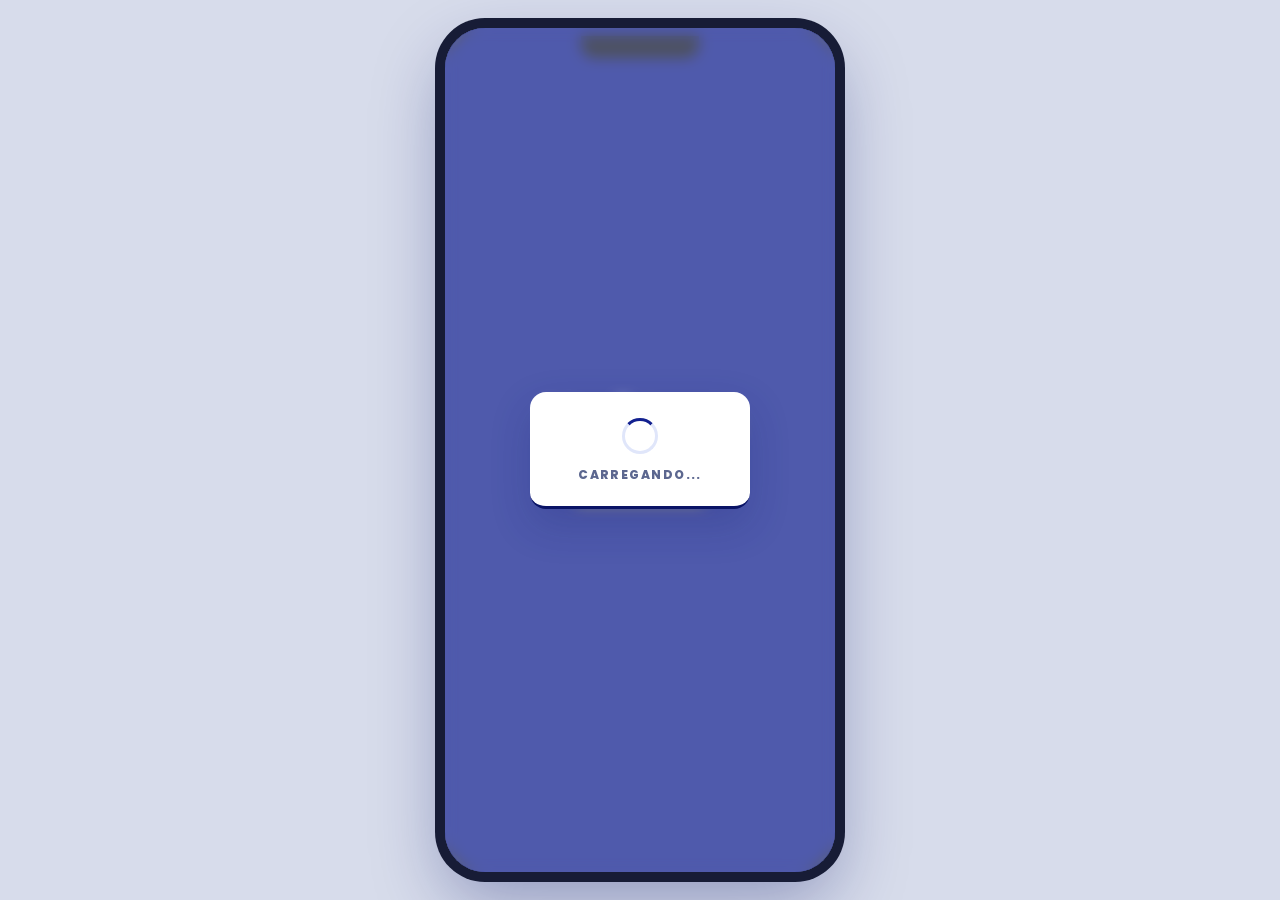
<file: prototipo.html>
<!DOCTYPE html>
<html lang="pt-BR">
<head>
  <meta charset="UTF-8">
  <meta name="viewport" content="width=device-width, initial-scale=1, viewport-fit=cover">
  <title>UniApp — Portal do aluno</title>
  <link rel="icon" href="data:image/svg+xml,%3Csvg xmlns='http://www.w3.org/2000/svg' viewBox='0 0 64 64'%3E%3Crect width='64' height='64' rx='14' fill='%2312208F'/%3E%3Ctext x='32' y='44' text-anchor='middle' font-size='30' font-family='Arial' font-weight='700' fill='%23FFD400'%3EU%3C/text%3E%3C/svg%3E">
  <link rel="preconnect" href="https://fonts.googleapis.com">
  <link rel="preconnect" href="https://fonts.gstatic.com" crossorigin>
  <link href="https://fonts.googleapis.com/css2?family=Poppins:wght@500;600;700;800&display=swap" rel="stylesheet">
  <style>
    /* Identidade UniApp — protótipo fictício, sem marca de instituição real */
    :root {
      --navy: #12208F;
      --navy-dark: #0A1466;
      --bg: #EEF0F8;
      --white: #ffffff;
      --green: #1DB954;
      --amber: #F5A623;
      --red: #E5484D;
      --yellow: #FFD400;
      --ink: #161A36;
      --muted: #5C678F;
      --line: #E1E6F4;
      --soft: #E6EBFF;
      --shadow: 0 8px 22px rgba(18, 32, 143, 0.08);
      --radius: 16px;
      --phone-w: 390px;
      --phone-h: 844px;
    }

    * { box-sizing: border-box; }
    [hidden] { display: none !important; }
    html, body { margin: 0; padding: 0; }
    body {
      min-height: 100vh;
      display: flex;
      align-items: safe center;
      justify-content: center;
      padding: 20px;
      background: #D7DCEB;
      font-family: Poppins, "Segoe UI", sans-serif;
      color: var(--ink);
      font-weight: 500;
      -webkit-tap-highlight-color: transparent;
    }
    button, input, select, textarea { font-family: inherit; }
    button { cursor: pointer; }
    button:focus-visible, a:focus-visible, select:focus-visible, textarea:focus-visible {
      outline: 3px solid var(--yellow);
      outline-offset: 2px;
    }

    .phone {
      width: var(--phone-w);
      height: var(--phone-h);
      position: relative;
      background: var(--bg);
      border-radius: 40px;
      overflow: hidden;
      box-shadow: 0 0 0 10px #171c36, 0 28px 70px rgba(10, 20, 102, 0.35);
    }
    .notch {
      position: absolute;
      top: 8px;
      left: 50%;
      transform: translateX(-50%);
      width: 118px;
      height: 22px;
      background: #101426;
      border-radius: 0 0 14px 14px;
      z-index: 55;
      pointer-events: none;
    }

    /* Telas: uma section por vez, com slide/fade */
    .screen {
      position: absolute;
      inset: 0;
      display: flex;
      flex-direction: column;
      background: var(--bg);
      opacity: 0;
      visibility: hidden;
      pointer-events: none;
      z-index: 1;
    }
    .screen.active {
      opacity: 1;
      visibility: visible;
      pointer-events: auto;
      z-index: 2;
    }
    .screen.from-right { animation: slideInRight 0.35s ease; }
    .screen.from-left { animation: slideInLeft 0.35s ease; }
    @keyframes slideInRight {
      from { opacity: 0; transform: translateX(36px); }
      to { opacity: 1; transform: none; }
    }
    @keyframes slideInLeft {
      from { opacity: 0; transform: translateX(-36px); }
      to { opacity: 1; transform: none; }
    }

    .screen-body {
      flex: 1;
      min-height: 0;
      overflow-x: hidden;
      overflow-y: auto;
      padding: 14px 14px 28px;
    }
    .screen-body::-webkit-scrollbar { width: 0; }

    /* Splash e biometria */
    #screen-splash {
      background: var(--navy);
      align-items: center;
      justify-content: center;
    }
    .brand { text-align: center; }
    .brand-mark {
      margin: 0;
      font-size: 54px;
      font-weight: 800;
      letter-spacing: -1.6px;
      color: #fff;
      line-height: 1;
    }
    .brand-mark span { color: var(--yellow); }
    .brand-sub {
      margin: 10px 0 0;
      font-size: 12px;
      font-weight: 700;
      letter-spacing: 0.18em;
      text-transform: uppercase;
      color: rgba(255, 255, 255, 0.75);
    }
    .splash-bar {
      width: 128px;
      height: 3px;
      margin: 22px auto 0;
      border-radius: 99px;
      background: rgba(255, 255, 255, 0.22);
      overflow: hidden;
    }
    .splash-bar span {
      display: block;
      height: 100%;
      width: 0;
      background: var(--yellow);
      animation: splashLoad 1.5s linear forwards;
    }
    @keyframes splashLoad { to { width: 100%; } }

    #screen-biometria {
      background: var(--navy-dark);
      align-items: center;
      justify-content: center;
      padding: 24px;
    }
    .bio-card {
      width: 100%;
      max-width: 320px;
      background: #12183f;
      border: 1px solid rgba(255, 255, 255, 0.12);
      border-radius: 24px;
      padding: 28px 18px 26px;
      text-align: center;
      color: #fff;
      box-shadow: 0 18px 40px rgba(0, 0, 0, 0.28);
    }
    .bio-kicker {
      margin: 0 0 16px;
      font-size: 11px;
      font-weight: 700;
      letter-spacing: 0.14em;
      text-transform: uppercase;
      color: rgba(255, 255, 255, 0.62);
    }
    .bio-ring {
      width: 116px;
      height: 116px;
      margin: 0 auto 16px;
      border-radius: 50%;
      display: grid;
      place-items: center;
      color: #fff;
      background: rgba(255, 255, 255, 0.06);
      border: 2px solid rgba(255, 255, 255, 0.22);
      position: relative;
    }
    .bio-ring::after {
      content: "";
      position: absolute;
      inset: -8px;
      border-radius: 50%;
      border: 2px solid rgba(255, 255, 255, 0.28);
      animation: pulse 1.3s ease-out infinite;
    }
    .bio-card.ok .bio-ring {
      color: var(--green);
      background: rgba(29, 185, 84, 0.14);
      border-color: var(--green);
    }
    .bio-card.ok .bio-ring::after { animation: none; border-color: var(--green); }
    .bio-card h2 { margin: 0; font-size: 22px; font-weight: 800; }
    .bio-card.ok h2 { color: var(--green); }
    .bio-card .bio-help {
      margin: 8px 0 0;
      font-size: 13px;
      font-weight: 600;
      color: rgba(255, 255, 255, 0.7);
    }
    @keyframes pulse {
      from { transform: scale(0.92); opacity: 0.8; }
      to { transform: scale(1.08); opacity: 0; }
    }

    /* Cabeçalhos */
    .hero, .topbar {
      position: relative;
      overflow: hidden;
      flex: 0 0 auto;
      color: #fff;
      background: linear-gradient(165deg, #1a2cbf 0%, var(--navy) 42%, var(--navy-dark) 100%);
      border-radius: 0 0 28px 28px;
    }
    .hero::before, .topbar::before, .hero::after {
      content: "";
      position: absolute;
      border-radius: 50%;
      pointer-events: none;
    }
    .hero::before, .topbar::before {
      width: 170px;
      height: 170px;
      right: -46px;
      top: -58px;
      background: rgba(255, 255, 255, 0.08);
    }
    .hero::after {
      width: 120px;
      height: 120px;
      left: -36px;
      bottom: -48px;
      background: rgba(255, 212, 0, 0.16);
    }
    .hero { padding: 42px 14px 18px; }
    .hero-top, .hero-chips, .topbar > * { position: relative; z-index: 1; }
    .hero-top { display: flex; align-items: center; gap: 10px; }
    .hero-id { flex: 1; min-width: 0; }
    .hello { margin: 0; font-size: 22px; font-weight: 800; letter-spacing: -0.03em; }
    .course { margin: 2px 0 0; font-size: 12px; font-weight: 600; line-height: 1.35; color: rgba(255, 255, 255, 0.9); }
    .hero-chips { display: flex; flex-wrap: wrap; gap: 8px; margin-top: 14px; }
    .topbar {
      display: flex;
      align-items: center;
      gap: 8px;
      padding: 40px 12px 16px;
    }
    .topbar h1 {
      margin: 0;
      flex: 1;
      min-width: 0;
      font-size: 18px;
      font-weight: 800;
      letter-spacing: -0.02em;
      line-height: 1.25;
    }

    .icon-btn {
      width: 44px;
      height: 44px;
      flex: 0 0 auto;
      border: 0;
      border-radius: 14px;
      background: rgba(255, 255, 255, 0.14);
      color: #fff;
      display: grid;
      place-items: center;
    }
    .icon-btn:active, .atalho:active, .btn:active { transform: scale(0.98); }

    .avatar { display: block; border-radius: 50%; flex: 0 0 auto; }

    /* Peças de interface */
    .chip {
      display: inline-flex;
      align-items: center;
      min-height: 26px;
      padding: 0 10px;
      border-radius: 999px;
      font-size: 11px;
      font-weight: 800;
      letter-spacing: 0.04em;
      line-height: 1;
      white-space: nowrap;
    }
    .chip-light { background: rgba(255, 255, 255, 0.16); color: #fff; }
    .chip-green { background: var(--green); color: #fff; text-transform: uppercase; }
    .chip-amber { background: #FFF1D6; color: #7A4E00; text-transform: uppercase; }
    .chip-yellow { background: var(--yellow); color: var(--navy-dark); text-transform: uppercase; }
    .chip-aberto { background: #FFF1D6; color: #7A4E00; text-transform: uppercase; }
    .chip-andamento { background: var(--soft); color: var(--navy); text-transform: uppercase; }
    .chip-resolvido { background: #E3F8EA; color: #0E7A32; text-transform: uppercase; }

    .card {
      background: var(--white);
      border-radius: var(--radius);
      box-shadow: var(--shadow);
      border-bottom: 3px solid var(--navy-dark);
      padding: 14px;
    }
    .sec-title {
      margin: 16px 2px 8px;
      font-size: 12px;
      font-weight: 800;
      letter-spacing: 0.08em;
      text-transform: uppercase;
      color: var(--muted);
    }
    .hint { margin: 0 2px 12px; color: var(--muted); font-size: 12px; font-weight: 600; }
    .field small, .disc-grid small, .pay-label, .lbl-cap {
      display: block;
      font-size: 10px;
      font-weight: 700;
      letter-spacing: 0.06em;
      text-transform: uppercase;
      color: var(--muted);
      margin-bottom: 2px;
    }
    .value { display: block; font-size: 14px; font-weight: 700; line-height: 1.35; overflow-wrap: anywhere; }
    .fields { display: grid; grid-template-columns: 1fr 1fr; gap: 12px 10px; }
    .span-2 { grid-column: 1 / -1; }

    .grid {
      display: grid;
      grid-template-columns: repeat(3, minmax(0, 1fr));
      gap: 8px;
    }
    .atalho {
      position: relative;
      min-height: 108px;
      padding: 10px 4px 12px;
      border: 0;
      border-bottom: 3px solid var(--navy-dark);
      border-radius: var(--radius);
      background: var(--white);
      box-shadow: var(--shadow);
      color: var(--ink);
      display: flex;
      flex-direction: column;
      align-items: center;
      gap: 8px;
    }
    .ico {
      width: 40px;
      height: 40px;
      border-radius: 12px;
      background: var(--soft);
      color: var(--navy);
      display: grid;
      place-items: center;
    }
    .atalho .lbl {
      margin: 0;
      color: var(--ink);
      font-size: 11px;
      font-weight: 700;
      line-height: 1.25;
      letter-spacing: 0.02em;
      text-align: center;
      text-transform: uppercase;
      overflow-wrap: anywhere;
    }
    .selo {
      position: absolute;
      top: 6px;
      right: 6px;
      background: var(--yellow);
      color: var(--navy-dark);
      font-size: 9px;
      font-weight: 800;
      letter-spacing: 0.05em;
      text-transform: uppercase;
      border-radius: 999px;
      padding: 3px 6px;
    }

    .btn {
      min-height: 48px;
      border: 0;
      border-radius: 12px;
      padding: 0 12px;
      font-size: 14px;
      font-weight: 800;
    }
    .btn-navy { background: var(--navy); color: #fff; }
    .btn-gray { background: #E6E9F2; color: #343B5C; }
    .btn-red { background: var(--red); color: #fff; }
    .btn-row { display: flex; gap: 8px; }
    .btn-row .btn { flex: 1; }
    .btn-block { width: 100%; }

    /* Carteirinha */
    .id-card {
      position: relative;
      overflow: hidden;
      color: #fff;
      border-radius: 18px;
      padding: 16px;
      background: linear-gradient(155deg, #2436c9 0%, var(--navy) 45%, var(--navy-dark) 100%);
      border-bottom: 4px solid var(--yellow);
      box-shadow: var(--shadow);
    }
    .id-card::after {
      content: "";
      position: absolute;
      width: 140px;
      height: 140px;
      border-radius: 50%;
      right: -40px;
      bottom: -50px;
      background: rgba(255, 255, 255, 0.08);
    }
    .id-top, .id-person, .id-meta, .id-progress { position: relative; z-index: 1; }
    .id-top, .id-person, .id-chips { display: flex; align-items: center; gap: 8px; }
    .id-top { justify-content: space-between; margin-bottom: 12px; }
    .id-brand { font-size: 18px; font-weight: 800; letter-spacing: -0.04em; }
    .id-brand span { color: var(--yellow); }
    .id-kicker { font-size: 10px; font-weight: 800; letter-spacing: 0.08em; }
    .id-person { align-items: flex-start; }
    .id-person h2 { margin: 0; font-size: 18px; font-weight: 800; line-height: 1.2; }
    .id-person p { margin: 3px 0 0; font-size: 12px; font-weight: 600; line-height: 1.35; color: rgba(255, 255, 255, 0.88); }
    .id-meta {
      display: grid;
      grid-template-columns: 1fr 1fr;
      gap: 8px 10px;
      margin-top: 12px;
    }
    .id-meta small { color: rgba(255, 255, 255, 0.65); }
    .id-meta b { display: block; font-size: 13px; font-weight: 700; }
    .id-progress { margin-top: 12px; }
    .id-progress .row { display: flex; justify-content: space-between; font-size: 11px; font-weight: 700; margin-bottom: 6px; }
    .bar { height: 8px; border-radius: 99px; background: rgba(255, 255, 255, 0.22); overflow: hidden; }
    .bar > span { display: block; height: 100%; background: var(--green); border-radius: 99px; }
    .bar.track { background: #E6EAF6; }
    .stack { display: grid; gap: 12px; margin-top: 12px; }
    .qr-wrap { display: grid; justify-items: center; }
    .qr-box {
      position: relative;
      background: #fff;
      border-radius: 16px;
      border-bottom: 3px solid var(--navy-dark);
      box-shadow: var(--shadow);
      padding: 16px;
    }
    #qrCanvas { width: 210px; height: 210px; max-width: 100%; }
    .corner { position: absolute; width: 18px; height: 18px; border: 3px solid var(--navy); }
    .c1 { top: 8px; left: 8px; border-right: 0; border-bottom: 0; }
    .c2 { top: 8px; right: 8px; border-left: 0; border-bottom: 0; }
    .c3 { bottom: 8px; left: 8px; border-right: 0; border-top: 0; }
    .c4 { bottom: 8px; right: 8px; border-left: 0; border-top: 0; }
    .gerado { margin: 8px 0 0; text-align: center; color: var(--muted); font-size: 12px; font-weight: 700; }
    .offline-row {
      width: 100%;
      min-height: 64px;
      display: flex;
      align-items: center;
      gap: 12px;
      text-align: left;
      background: #fff;
      border: 0;
      border-bottom: 3px solid var(--navy-dark);
      border-radius: 16px;
      box-shadow: var(--shadow);
      padding: 12px;
      color: var(--ink);
    }
    .offline-row strong { display: block; font-size: 13px; font-weight: 700; line-height: 1.3; }
    .offline-row small { display: block; margin-top: 2px; font-size: 12px; font-weight: 600; color: var(--muted); }
    .switch {
      width: 52px;
      height: 32px;
      flex: 0 0 auto;
      border-radius: 99px;
      background: #C9D0E6;
      position: relative;
    }
    .switch i {
      position: absolute;
      top: 3px;
      left: 3px;
      width: 26px;
      height: 26px;
      border-radius: 50%;
      background: #fff;
      transition: transform 0.2s ease;
    }
    .offline-row[aria-pressed="true"] .switch { background: var(--green); }
    .offline-row[aria-pressed="true"] .switch i { transform: translateX(20px); }

    .profile { display: flex; gap: 12px; align-items: center; }
    .profile h2 { margin: 0; font-size: 18px; font-weight: 800; }
    .profile p { margin: 2px 0 8px; font-size: 12px; font-weight: 600; color: var(--muted); line-height: 1.35; }

    /* Pagamentos */
    .pay-head { display: flex; justify-content: space-between; align-items: flex-start; gap: 8px; }
    .pay-head h2 { margin: 0; font-size: 18px; font-weight: 800; }
    .money-muted { margin: 0; font-size: 18px; font-weight: 800; color: #7E87A6; }
    .money-amber {
      display: inline-block;
      margin: 0;
      padding: 4px 10px;
      border-radius: 10px;
      background: var(--amber);
      color: var(--navy-dark);
      font-size: 22px;
      font-weight: 800;
    }
    .pay-grid { display: grid; grid-template-columns: 1fr 1fr; gap: 10px; margin: 12px 0; }
    .pay-actions { display: grid; grid-template-columns: repeat(3, minmax(0, 1fr)); gap: 8px; }

    /* Documento e abas */
    .file-preview { display: flex; gap: 12px; align-items: center; }
    .pdf-badge, .app-ico {
      width: 44px;
      height: 44px;
      flex: 0 0 auto;
      border-radius: 12px;
      display: grid;
      place-items: center;
      font-size: 11px;
      font-weight: 800;
    }
    .pdf-badge { background: #FDECEC; color: var(--red); }
    .file-preview strong, .ticket strong { display: block; font-size: 14px; font-weight: 800; }
    .file-preview span, .ticket-meta { color: var(--muted); font-size: 12px; font-weight: 600; }
    .tabs { display: grid; grid-template-columns: repeat(4, minmax(0, 1fr)); gap: 6px; margin-bottom: 12px; }
    .tabs button {
      min-height: 48px;
      border-radius: 12px;
      border: 1.5px solid #D5DCF2;
      background: #fff;
      color: var(--navy);
      display: flex;
      flex-direction: column;
      align-items: center;
      justify-content: center;
      line-height: 1.1;
    }
    .tabs button b { font-size: 13px; font-weight: 800; }
    .tabs button span { font-size: 9px; font-weight: 700; letter-spacing: 0.03em; text-transform: uppercase; }
    .tabs button.on { background: var(--navy); color: #fff; border-color: var(--navy); }

    .disc, .acc, .ticket {
      background: #fff;
      border-radius: 16px;
      border-bottom: 3px solid var(--navy-dark);
      box-shadow: var(--shadow);
      overflow: hidden;
      margin-bottom: 10px;
    }
    .disc-top {
      background: linear-gradient(90deg, var(--navy), var(--navy-dark));
      color: #fff;
      padding: 10px 12px;
    }
    .disc-top strong { display: block; color: var(--yellow); font-size: 12px; letter-spacing: 0.04em; }
    .disc-top span { display: block; margin-top: 2px; font-size: 13px; font-weight: 700; line-height: 1.3; }
    .disc-grid, .bimestres { display: grid; grid-template-columns: 1fr 1fr; gap: 10px; padding: 12px; }
    .st-ok { color: #0E7A32; font-size: 12px; letter-spacing: 0.03em; }
    .st-warn { color: #8A5A00; font-size: 12px; letter-spacing: 0.03em; }
    .nota-destaque { color: var(--navy); font-size: 22px; font-weight: 800; }

    .acc-btn {
      width: 100%;
      min-height: 64px;
      display: flex;
      align-items: center;
      gap: 8px;
      padding: 10px 12px;
      border: 0;
      background: #fff;
      color: var(--ink);
      text-align: left;
    }
    .acc-btn .txt { flex: 1; min-width: 0; }
    .acc-btn .txt b { display: block; font-size: 13px; font-weight: 800; line-height: 1.3; }
    .acc-btn .txt small { color: var(--muted); font-size: 11px; font-weight: 700; letter-spacing: 0.04em; }
    .acc-media { font-size: 16px; font-weight: 800; color: var(--navy); }
    .chev { transition: transform 0.2s ease; flex: 0 0 auto; }
    .acc.open .chev { transform: rotate(180deg); }
    .acc-panel { display: none; border-top: 1px solid var(--line); }
    .acc.open .acc-panel { display: block; }
    .dot-alert { width: 10px; height: 10px; border-radius: 50%; background: var(--amber); flex: 0 0 auto; }
    .alert {
      margin: 0 12px 12px;
      background: #FFF6E4;
      color: #7A4E00;
      border-radius: 10px;
      padding: 8px 10px;
      font-size: 12px;
      font-weight: 700;
    }
    .freq { padding: 0 12px 12px; }
    .freq .row { display: flex; justify-content: space-between; font-size: 12px; font-weight: 700; margin-bottom: 6px; }

    /* Chamados */
    .lbl { display: flex; flex-direction: column; gap: 6px; margin-bottom: 10px; font-size: 11px; font-weight: 800; letter-spacing: 0.06em; text-transform: uppercase; color: var(--muted); }
    select, textarea {
      width: 100%;
      border: 1.5px solid #D5DCF2;
      border-radius: 12px;
      background: #fff;
      color: var(--ink);
      font-size: 14px;
      font-weight: 600;
      letter-spacing: 0;
      text-transform: none;
      padding: 12px;
    }
    select { min-height: 48px; appearance: none; background-image: linear-gradient(45deg, transparent 50%, var(--navy) 50%), linear-gradient(135deg, var(--navy) 50%, transparent 50%); background-position: calc(100% - 18px) 22px, calc(100% - 12px) 22px; background-size: 6px 6px, 6px 6px; background-repeat: no-repeat; }
    textarea { min-height: 96px; resize: vertical; }
    .urgs { display: grid; grid-template-columns: repeat(3, minmax(0, 1fr)); gap: 8px; }
    .urgs label { position: relative; }
    .urgs input { position: absolute; opacity: 0; width: 1px; height: 1px; }
    .urgs span {
      display: grid;
      place-items: center;
      min-height: 44px;
      border-radius: 12px;
      border: 1.5px solid #D5DCF2;
      background: #fff;
      color: var(--navy);
      font-size: 13px;
      font-weight: 800;
      letter-spacing: 0;
      text-transform: none;
    }
    .urgs input:checked + span { background: var(--navy); color: #fff; border-color: var(--navy); }
    .urgs input:focus-visible + span { outline: 3px solid var(--yellow); }
    .form-erro { margin: 0 0 8px; color: var(--red); font-size: 12px; font-weight: 700; }
    .ticket { width: 100%; display: block; border-left: 0; border-right: 0; border-top: 0; padding: 12px; text-align: left; color: var(--ink); }
    .ticket-top { display: flex; justify-content: space-between; align-items: center; gap: 8px; }
    .ticket-tipo { margin: 6px 0 2px; font-size: 13px; font-weight: 700; line-height: 1.35; }
    .empty { color: var(--muted); font-size: 13px; font-weight: 600; }

    .tl { list-style: none; margin: 12px 0 0; padding: 0; }
    .tl li { position: relative; padding: 0 0 16px 26px; }
    .tl li::before {
      content: "";
      position: absolute;
      left: 5px;
      top: 14px;
      bottom: 0;
      width: 2px;
      background: #E0E5F5;
    }
    .tl li:last-child::before { display: none; }
    .tl .dot {
      position: absolute;
      left: 0;
      top: 3px;
      width: 12px;
      height: 12px;
      border-radius: 50%;
      background: #D5DCF0;
    }
    .tl li.done .dot, .tl li.current .dot { background: var(--green); }
    .tl li.current .dot { box-shadow: 0 0 0 4px rgba(29, 185, 84, 0.2); }
    .tl li.todo .dot { background: #D5DCF0; }
    .tl b { display: block; font-size: 13px; }
    .tl small { color: var(--muted); font-size: 12px; font-weight: 600; }
    .tl li.todo b, .tl li.todo small { color: #8E97B4; }

    /* Overlay de carregamento, modais e folhas */
    .loader, .overlay {
      position: absolute;
      inset: 0;
      z-index: 70;
    }
    .loader {
      display: grid;
      place-items: center;
      background: rgba(238, 240, 248, 0.28);
      backdrop-filter: blur(7px);
      -webkit-backdrop-filter: blur(7px);
      visibility: hidden;
      opacity: 0;
      pointer-events: none;
      transition: opacity 0.15s ease, visibility 0.15s;
    }
    .loader.show { visibility: visible; opacity: 1; pointer-events: auto; }
    .loader-card {
      width: 220px;
      background: #fff;
      border-radius: 16px;
      border-bottom: 3px solid var(--navy-dark);
      box-shadow: 0 16px 40px rgba(10, 20, 102, 0.18);
      padding: 26px 16px 22px;
      text-align: center;
    }
    .spinner {
      width: 36px;
      height: 36px;
      margin: 0 auto;
      border-radius: 50%;
      border: 3px solid #E0E6FA;
      border-top-color: var(--navy);
      animation: spin 0.7s linear infinite;
    }
    .loader-card p {
      margin: 12px 0 0;
      font-size: 12px;
      font-weight: 800;
      letter-spacing: 0.12em;
      color: var(--muted);
    }
    @keyframes spin { to { transform: rotate(360deg); } }

    .overlay { background: rgba(10, 20, 102, 0.46); display: flex; }
    .overlay[hidden] { display: none !important; }
    .overlay.center { align-items: center; justify-content: center; padding: 22px; }
    .overlay.sheet { align-items: flex-end; }
    .modal-card, .sheet-card {
      background: #fff;
      width: 100%;
      border-bottom: 3px solid var(--navy-dark);
      box-shadow: var(--shadow);
    }
    .modal-card {
      max-width: 340px;
      max-height: calc(100% - 24px);
      overflow: auto;
      border-radius: 16px;
      padding: 20px 16px 16px;
    }
    .sheet-card {
      border-radius: 22px 22px 0 0;
      border-bottom: 0;
      padding: 8px 14px 20px;
      max-height: 78%;
      overflow: auto;
      animation: sheetIn 0.28s ease;
    }
    @keyframes sheetIn {
      from { transform: translateY(24px); opacity: 0.4; }
      to { transform: none; opacity: 1; }
    }
    .grab { width: 42px; height: 4px; border-radius: 99px; background: #D5DCF0; margin: 4px auto 12px; }
    .warn-ico {
      width: 56px;
      height: 56px;
      margin: 0 auto 10px;
      border-radius: 16px;
      display: grid;
      place-items: center;
      background: #FDECEC;
      color: var(--red);
    }
    .modal-card h2, .sheet-card h2 { margin: 0 0 8px; font-size: 18px; font-weight: 800; text-align: center; }
    .modal-card p, .sheet-card .lead { margin: 0 0 14px; text-align: center; font-size: 13px; font-weight: 600; color: #3C4468; line-height: 1.45; }
    .fake-code {
      display: block;
      margin: 8px 0 14px;
      padding: 10px;
      border-radius: 10px;
      background: #F4F6FC;
      color: var(--navy-dark);
      font-size: 12px;
      font-weight: 700;
      overflow-wrap: anywhere;
      font-family: Poppins, sans-serif;
    }
    .share-btn {
      width: 100%;
      min-height: 48px;
      margin-top: 8px;
      border: 0;
      border-radius: 12px;
      background: #F4F6FC;
      color: var(--ink);
      display: flex;
      align-items: center;
      gap: 10px;
      padding: 0 12px;
      font-size: 14px;
      font-weight: 700;
      text-align: left;
    }
    .app-ico { background: var(--soft); color: var(--navy); }
    .linkish { background: transparent !important; color: var(--muted) !important; justify-content: center; }

    .toast {
      position: absolute;
      left: 50%;
      bottom: 22px;
      z-index: 90;
      max-width: calc(100% - 28px);
      transform: translateX(-50%) translateY(10px);
      background: var(--navy-dark);
      color: #fff;
      border-radius: 999px;
      padding: 12px 16px;
      font-size: 13px;
      font-weight: 700;
      text-align: center;
      opacity: 0;
      pointer-events: none;
      transition: 0.25s ease;
    }
    .toast.show { opacity: 1; transform: translateX(-50%) translateY(0); }

    @media (max-width: 430px) {
      html, body { height: 100%; overflow: hidden; padding: 0; background: #101426; }
      .phone {
        width: 100vw;
        height: 100vh;
        height: 100dvh;
        border-radius: 0;
        box-shadow: none;
      }
    }
    @media (prefers-reduced-motion: reduce) {
      *, *::before, *::after {
        animation-duration: 0.01ms !important;
        transition-duration: 0.01ms !important;
      }
    }
  </style>
</head>
<body>
  <div class="phone" id="phone">
    <div class="notch" aria-hidden="true"></div>

    <section class="screen active" id="screen-splash" aria-hidden="false">
      <div class="brand">
        <p class="brand-mark">Uni<span>App</span></p>
        <p class="brand-sub">Portal do aluno</p>
        <div class="splash-bar" aria-hidden="true"><span></span></div>
      </div>
    </section>

    <section class="screen" id="screen-biometria" aria-hidden="true">
      <div class="bio-card" id="bioCard">
        <p class="bio-kicker">Biometria</p>
        <div class="bio-ring" id="bioIcon"></div>
        <h2 id="bioLabel">Verificando identidade</h2>
        <p class="bio-help">Autenticação do aluno exemplo</p>
      </div>
    </section>

    <section class="screen" id="screen-home" aria-hidden="true">
      <header class="hero">
        <div class="hero-top">
          <svg class="avatar" viewBox="0 0 80 80" width="56" height="56" aria-hidden="true"><circle cx="40" cy="40" r="40" fill="#D9E0F7"/><circle cx="40" cy="32" r="12" fill="#12208F"/><path d="M14 68c5-16 16-22 26-22s21 6 26 22" fill="#12208F"/></svg>
          <div class="hero-id">
            <p class="hello">Olá, Aluno</p>
            <p class="course" id="homeCurso"></p>
          </div>
          <button type="button" class="icon-btn" data-action="logout" aria-label="Sair do aplicativo">
            <svg viewBox="0 0 24 24" width="22" height="22" fill="none" stroke="currentColor" stroke-width="1.8" stroke-linecap="round" stroke-linejoin="round" aria-hidden="true"><path d="M10 7V5h8v14h-8v-2"/><path d="M4 12h10"/><path d="M7 9l-3 3 3 3"/></svg>
          </button>
        </div>
        <div class="hero-chips">
          <span class="chip chip-light" id="homeMat"></span>
          <span class="chip chip-green">Ativo</span>
        </div>
      </header>
      <div class="screen-body">
        <h2 class="sec-title">Acesso rápido</h2>
        <div class="grid" id="gridAtalhos"></div>
      </div>
    </section>

    <section class="screen" id="screen-carteira" aria-hidden="true">
      <header class="topbar">
        <button type="button" class="icon-btn" data-action="back" aria-label="Voltar"><svg viewBox="0 0 24 24" width="22" height="22" fill="none" stroke="currentColor" stroke-width="2.2" stroke-linecap="round" stroke-linejoin="round" aria-hidden="true"><path d="M15 5L8 12l7 7"/></svg></button>
        <h1>Carteira estudantil</h1>
      </header>
      <div class="screen-body">
        <article class="id-card">
          <div class="id-top">
            <div class="id-brand">Uni<span>App</span></div>
            <div class="id-kicker">ESTUDANTE</div>
          </div>
          <div class="id-person">
            <svg class="avatar" viewBox="0 0 80 80" width="64" height="64" aria-hidden="true"><circle cx="40" cy="40" r="40" fill="#D9E0F7"/><circle cx="40" cy="32" r="12" fill="#12208F"/><path d="M14 68c5-16 16-22 26-22s21 6 26 22" fill="#12208F"/></svg>
            <div>
              <h2 id="cardNome"></h2>
              <p id="cardCurso"></p>
              <div class="id-chips" style="margin-top:8px; display:flex; gap:6px; flex-wrap:wrap;">
                <span class="chip chip-green">Ativo</span>
                <span class="chip chip-yellow" id="offlineFlag" hidden>Offline</span>
              </div>
            </div>
          </div>
          <div class="id-meta">
            <div><small class="lbl-cap">Matrícula</small><b id="cardMat"></b></div>
            <div><small class="lbl-cap">Turma</small><b id="cardTurma"></b></div>
            <div><small class="lbl-cap">Campus</small><b id="cardCampus"></b></div>
            <div><small class="lbl-cap">Validade</small><b id="cardVal"></b></div>
          </div>
          <div class="id-progress">
            <div class="row"><span>Integralização do curso</span><span id="progressValue">0%</span></div>
            <div class="bar"><span id="progressBar" style="width:0"></span></div>
          </div>
        </article>
        <div class="stack">
          <button type="button" class="btn btn-navy btn-block" data-action="catraca">Acesso às catracas</button>
          <div class="qr-wrap">
            <div class="qr-box">
              <span class="corner c1"></span><span class="corner c2"></span><span class="corner c3"></span><span class="corner c4"></span>
              <canvas id="qrCanvas" width="210" height="210" aria-label="Código visual fictício da carteirinha"></canvas>
            </div>
            <p class="gerado" id="geradoEm">Gerado em --/--/---- --:--</p>
          </div>
          <button type="button" class="offline-row" id="offlineBtn" data-action="offline" aria-pressed="false">
            <span class="switch" aria-hidden="true"><i></i></span>
            <span>
              <strong>Carteirinha offline e acesso rápido</strong>
              <small id="offlineText">Ative para abrir a carteirinha sem internet.</small>
            </span>
          </button>
        </div>
      </div>
    </section>

    <section class="screen" id="screen-dados" aria-hidden="true">
      <header class="topbar">
        <button type="button" class="icon-btn" data-action="back" aria-label="Voltar"><svg viewBox="0 0 24 24" width="22" height="22" fill="none" stroke="currentColor" stroke-width="2.2" stroke-linecap="round" stroke-linejoin="round" aria-hidden="true"><path d="M15 5L8 12l7 7"/></svg></button>
        <h1>Meus dados</h1>
      </header>
      <div class="screen-body" id="dadosConteudo"></div>
    </section>

    <section class="screen" id="screen-pagamentos" aria-hidden="true">
      <header class="topbar">
        <button type="button" class="icon-btn" data-action="back" aria-label="Voltar"><svg viewBox="0 0 24 24" width="22" height="22" fill="none" stroke="currentColor" stroke-width="2.2" stroke-linecap="round" stroke-linejoin="round" aria-hidden="true"><path d="M15 5L8 12l7 7"/></svg></button>
        <h1>Pagamentos</h1>
      </header>
      <div class="screen-body">
        <h2 class="sec-title">Parcelas em aberto</h2>
        <article class="card">
          <div class="pay-head">
            <div>
              <small class="pay-label">Mensalidade</small>
              <h2>05/06</h2>
            </div>
            <span class="chip chip-amber">Em aberto</span>
          </div>
          <div style="margin-top:12px;">
            <small class="pay-label">Valor do documento</small>
            <p class="money-muted">R$ 980,00</p>
          </div>
          <div style="margin-top:10px;">
            <small class="pay-label">Valor a pagar</small>
            <p class="money-amber">R$ 890,00</p>
          </div>
          <div class="pay-grid">
            <div><small class="pay-label">Vencimento</small><span class="value">10/12/2026</span></div>
            <div><small class="pay-label">Prazo de antecipação</small><span class="value">30/11/2026</span></div>
          </div>
          <div class="pay-actions">
            <button type="button" class="btn btn-navy" data-action="pay" data-metodo="pix">Pix</button>
            <button type="button" class="btn btn-navy" data-action="pay" data-metodo="boleto">Boleto</button>
            <button type="button" class="btn btn-navy" data-action="pay" data-metodo="cartao">Cartão</button>
          </div>
        </article>
      </div>
    </section>

    <section class="screen" id="screen-atestado" aria-hidden="true">
      <header class="topbar">
        <button type="button" class="icon-btn" data-action="back" aria-label="Voltar"><svg viewBox="0 0 24 24" width="22" height="22" fill="none" stroke="currentColor" stroke-width="2.2" stroke-linecap="round" stroke-linejoin="round" aria-hidden="true"><path d="M15 5L8 12l7 7"/></svg></button>
        <h1>Atestado de matrícula</h1>
      </header>
      <div class="screen-body">
        <article class="card file-preview">
          <div class="pdf-badge">PDF</div>
          <div>
            <strong>AtestadoMatricula.pdf</strong>
            <span>PDF · 126 KB</span>
          </div>
        </article>
        <p class="hint" style="margin-top:12px;">Documento simulado de vínculo. Nenhum arquivo real é gerado.</p>
        <button type="button" class="btn btn-navy btn-block" data-action="open-share">Compartilhar</button>
      </div>
    </section>

    <section class="screen" id="screen-integralizacao" aria-hidden="true">
      <header class="topbar">
        <button type="button" class="icon-btn" data-action="back" aria-label="Voltar"><svg viewBox="0 0 24 24" width="22" height="22" fill="none" stroke="currentColor" stroke-width="2.2" stroke-linecap="round" stroke-linejoin="round" aria-hidden="true"><path d="M15 5L8 12l7 7"/></svg></button>
        <h1>Integralização curricular</h1>
      </header>
      <div class="screen-body">
        <div class="tabs" id="tabsSem" role="tablist" aria-label="Semestres">
          <button type="button" role="tab" class="on" data-action="semestre" data-sem="1" aria-selected="true"><b>1º</b><span>semestre</span></button>
          <button type="button" role="tab" data-action="semestre" data-sem="2" aria-selected="false"><b>2º</b><span>semestre</span></button>
          <button type="button" role="tab" data-action="semestre" data-sem="3" aria-selected="false"><b>3º</b><span>semestre</span></button>
          <button type="button" role="tab" data-action="semestre" data-sem="4" aria-selected="false"><b>4º</b><span>semestre</span></button>
        </div>
        <div id="semPanels"></div>
      </div>
    </section>

    <section class="screen" id="screen-notas" aria-hidden="true">
      <header class="topbar">
        <button type="button" class="icon-btn" data-action="back" aria-label="Voltar"><svg viewBox="0 0 24 24" width="22" height="22" fill="none" stroke="currentColor" stroke-width="2.2" stroke-linecap="round" stroke-linejoin="round" aria-hidden="true"><path d="M15 5L8 12l7 7"/></svg></button>
        <h1>Notas e faltas</h1>
      </header>
      <div class="screen-body">
        <p class="hint">Toque na disciplina para ver o detalhe.</p>
        <div id="listaNotas"></div>
      </div>
    </section>

    <section class="screen" id="screen-chamados" aria-hidden="true">
      <header class="topbar">
        <button type="button" class="icon-btn" data-action="back" aria-label="Voltar"><svg viewBox="0 0 24 24" width="22" height="22" fill="none" stroke="currentColor" stroke-width="2.2" stroke-linecap="round" stroke-linejoin="round" aria-hidden="true"><path d="M15 5L8 12l7 7"/></svg></button>
        <h1>Chamados</h1>
      </header>
      <div class="screen-body" id="chamadosBody">
        <form id="formChamado" novalidate>
          <label class="lbl">Setor
            <select name="setor">
              <option>Secretaria</option>
              <option>Financeiro</option>
              <option>Coordenação</option>
              <option>Tecnologia da informação</option>
              <option>Biblioteca</option>
            </select>
          </label>
          <label class="lbl">Tipo de problema
            <select name="tipo">
              <option>Documento acadêmico</option>
              <option>Financeiro</option>
              <option>Acesso ao portal</option>
              <option>Nota ou frequência</option>
              <option>Estágio</option>
              <option>Outros</option>
            </select>
          </label>
          <div class="lbl">Urgência
            <div class="urgs">
              <label><input type="radio" name="urgencia" value="baixa"><span>Baixa</span></label>
              <label><input type="radio" name="urgencia" value="media" checked><span>Média</span></label>
              <label><input type="radio" name="urgencia" value="alta"><span>Alta</span></label>
            </div>
          </div>
          <label class="lbl">Descrição
            <textarea name="descricao" maxlength="400" placeholder="Descreva o que aconteceu"></textarea>
          </label>
          <p class="form-erro" id="formErro" hidden></p>
          <button type="submit" class="btn btn-navy btn-block">Enviar chamado</button>
        </form>
        <h2 class="sec-title">Meus chamados</h2>
        <div id="listaChamados"></div>
      </div>
    </section>

    <div class="loader" id="loader" aria-hidden="true">
      <div class="loader-card" role="status">
        <div class="spinner" aria-hidden="true"></div>
        <p>CARREGANDO...</p>
      </div>
    </div>

    <div class="toast" id="toast" role="status"></div>

    <div class="overlay center" id="overlaySair" data-action="scrim" hidden>
      <div class="modal-card" role="dialog" aria-modal="true" aria-labelledby="sairTitulo">
        <div class="warn-ico" aria-hidden="true">
          <svg viewBox="0 0 24 24" width="28" height="28" fill="none" stroke="currentColor" stroke-width="1.8" stroke-linecap="round" stroke-linejoin="round"><path d="M10 7V5h8v14h-8v-2"/><path d="M4 12h10"/><path d="M7 9l-3 3 3 3"/></svg>
        </div>
        <h2 id="sairTitulo">SAIR DO APLICATIVO?</h2>
        <p>Você precisará fazer login novamente para acessar sua conta.</p>
        <div class="btn-row">
          <button type="button" class="btn btn-gray" data-action="close">Voltar</button>
          <button type="button" class="btn btn-red" data-action="confirm-exit">Sair</button>
        </div>
      </div>
    </div>

    <div class="overlay center" id="overlayPay" data-action="scrim" hidden>
      <div class="modal-card" role="dialog" aria-modal="true" aria-labelledby="payTitle">
        <h2 id="payTitle">Pix</h2>
        <div id="payBody"></div>
        <button type="button" class="btn btn-navy btn-block" id="payMain" data-action="pay-main">Fechar</button>
      </div>
    </div>

    <div class="overlay sheet" id="overlayShare" data-action="scrim" hidden>
      <div class="sheet-card" role="dialog" aria-modal="true" aria-labelledby="shareTitle">
        <div class="grab"></div>
        <div class="file-preview" style="margin-bottom:8px;">
          <div class="pdf-badge">PDF</div>
          <div>
            <strong id="shareTitle">AtestadoMatricula.pdf</strong>
            <span>PDF · 126 KB</span>
          </div>
        </div>
        <button type="button" class="share-btn" data-action="share" data-app="Salvar em arquivos"><span class="app-ico">↓</span>Salvar em arquivos</button>
        <button type="button" class="share-btn" data-action="share" data-app="Mensagens"><span class="app-ico">✉</span>Mensagens</button>
        <button type="button" class="share-btn" data-action="share" data-app="E-mail"><span class="app-ico">@</span>E-mail</button>
        <button type="button" class="share-btn" data-action="share" data-app="Notas"><span class="app-ico">✎</span>Notas</button>
        <button type="button" class="share-btn linkish" data-action="close">Cancelar</button>
      </div>
    </div>

    <div class="overlay sheet" id="overlayTimeline" data-action="scrim" hidden>
      <div class="sheet-card" role="dialog" aria-modal="true" aria-labelledby="tlTitulo">
        <div class="grab"></div>
        <h2 id="tlTitulo" style="text-align:left;">Chamado</h2>
        <p class="lead" id="tlSub" style="text-align:left;"></p>
        <p id="tlDesc" class="value"></p>
        <ol class="tl" id="tlLista"></ol>
        <button type="button" class="btn btn-gray btn-block" data-action="close" style="margin-top:8px;">Fechar</button>
      </div>
    </div>
  </div>

  <script>
    /* Dados fictícios do protótipo. Nada aqui é de uma pessoa ou instituição real. */
    const aluno = {
      nome: "Aluno Exemplo",
      matricula: "A000000",
      curso: "Análise e Desenvolvimento de Sistemas",
      campus: "Campus Central",
      turma: "DS0A00",
      ingresso: "02/01/25",
      validade: "31/01/2027",
      sexo: "Não informado",
      nascimento: "01/01/2000",
      cpf: "000.000.000-00",
      rg: "00.000.000-0",
      telefone: "(00) 00000-0000",
      email: "aluno.exemplo@email.com",
      logradouro: "Rua Exemplo, 100",
      complemento: "Apto 00",
      bairro: "Bairro Exemplo",
      cep: "00000-000",
      cidade: "Cidade Exemplo/EX",
      codigoCurso: "ADS000",
      grade: "2025",
      anoLetivo: "2026",
      unidade: "Campus Central"
    };

    /* Disciplinas fictícias. notas = 1º ao 4º bimestre; null ainda não lançado. */
    function D(codigo, nome, ch, grade, status, media, faltas, frequencia, notas) {
      return { codigo, nome, ch, grade, status, media, faltas, frequencia, notas };
    }
    const semestres = [
      { id: 1, disciplinas: [
        D("DS101", "LÓGICA DE PROGRAMAÇÃO", 80, "2025/1", "APROVADO", 8.5, 2, 97, [8.0, 8.5, 9.0, 8.5]),
        D("DS102", "ALGORITMOS", 80, "2025/1", "APROVADO", 7.8, 4, 94, [7.0, 8.0, 7.5, 8.7]),
        D("DS103", "MATEMÁTICA DISCRETA", 60, "2025/1", "APROVADO", 7.2, 4, 92, [6.5, 7.0, 7.5, 7.8]),
        D("DS104", "COMUNICAÇÃO E EXPRESSÃO", 40, "2025/1", "APROVADO", 9.0, 0, 100, [9.0, 8.5, 9.5, 9.0]),
        D("DS105", "FUNDAMENTOS DE COMPUTAÇÃO", 40, "2025/1", "APROVADO", 8.0, 2, 96, [7.5, 8.0, 8.0, 8.5])
      ]},
      { id: 2, disciplinas: [
        D("DS201", "PROGRAMAÇÃO ORIENTADA A OBJETOS", 80, "2025/2", "APROVADO", 8.7, 2, 97, [8.5, 8.8, 8.4, 9.1]),
        D("DS202", "BANCO DE DADOS", 80, "2025/2", "APROVADO", 7.5, 4, 93, [7.0, 7.4, 7.8, 7.8]),
        D("DS203", "ENGENHARIA DE SOFTWARE", 60, "2025/2", "APROVADO", 8.2, 2, 96, [8.0, 8.4, 8.0, 8.4]),
        D("DS204", "REDES DE COMPUTADORES", 60, "2025/2", "APROVADO", 6.9, 6, 90, [6.5, 7.0, 6.8, 7.3]),
        D("DS205", "ESTATÍSTICA APLICADA", 40, "2025/2", "APROVADO", 7.4, 2, 95, [7.0, 7.2, 7.6, 7.8])
      ]},
      { id: 3, disciplinas: [
        D("DS301", "DESENVOLVIMENTO WEB", 80, "2026/1", "APROVADO", 9.1, 0, 100, [9.0, 9.2, 8.8, 9.4]),
        D("DS302", "PROGRAMAÇÃO PARA DISPOSITIVOS", 80, "2026/1", "APROVADO", 8.4, 2, 97, [8.0, 8.6, 8.2, 8.8]),
        D("DS303", "SISTEMAS OPERACIONAIS", 60, "2026/1", "APROVADO", 7.0, 4, 92, [6.8, 7.2, 6.9, 7.1]),
        D("DS304", "GESTÃO DE PROJETOS DE SOFTWARE", 40, "2026/1", "APROVADO", 8.8, 0, 100, [8.5, 9.0, 8.6, 9.1])
      ]},
      { id: 4, disciplinas: [
        D("DS401", "ARQUITETURA DE SOFTWARE", 80, "2026/2", "CURSANDO", 7.6, 2, 96, [7.2, 8.0, null, null]),
        D("DS402", "SEGURANÇA DA INFORMAÇÃO", 60, "2026/2", "CURSANDO", 8.1, 14, 70, [8.0, 8.2, null, null]),
        D("DS403", "QUALIDADE DE SOFTWARE", 40, "2026/2", "APROVADO", 9.0, 0, 100, [8.8, 9.0, 9.2, 9.0]),
        D("DS404", "PROJETO INTEGRADOR", 80, "2026/2", "CURSANDO", 8.5, 2, 97, [8.4, 8.6, null, null])
      ]}
    ];

    /* Chamados ficam só na memória desta aba. */
    let protocoloSeq = 24031;
    let chamados = [
      { protocolo: "CH-24029", setor: "Coordenação", tipo: "Revisão de nota", urgencia: "alta", descricao: "Pedido de revisão da média de Redes de Computadores.", status: "aberto", data: "12/11/2026" },
      { protocolo: "CH-24018", setor: "Financeiro", tipo: "Segunda via de boleto", urgencia: "media", descricao: "Preciso da segunda via da mensalidade 05/06 para pagamento.", status: "andamento", data: "02/11/2026" },
      { protocolo: "CH-24007", setor: "Secretaria", tipo: "Declaração de vínculo", urgencia: "baixa", descricao: "Solicito declaração de vínculo atualizada para estágio.", status: "resolvido", data: "18/10/2026" }
    ];

    const atalhos = [
      { label: "Pagamentos", icon: "card", tela: "pagamentos" },
      { label: "Meus Dados", icon: "user", tela: "dados" },
      { label: "Carteira Estudantil", icon: "id", tela: "carteira" },
      { label: "Posição Financeira", icon: "chart" },
      { label: "Atestado de Matrícula", icon: "doc", tela: "atestado", share: true },
      { label: "Extrato", icon: "list" },
      { label: "Histórico Escolar", icon: "history" },
      { label: "Notas e Faltas", icon: "clipboard", tela: "notas" },
      { label: "Médias e Exames", icon: "percent" },
      { label: "Integralização Curricular", icon: "grid", tela: "integralizacao" },
      { label: "AVA", icon: "monitor" },
      { label: "Disciplinas Online", icon: "play" },
      { label: "Trabalhos Acadêmicos", icon: "pencil" },
      { label: "Atividades Complementares", icon: "star" },
      { label: "Minha Biblioteca", icon: "book" },
      { label: "Biblioteca Virtual", icon: "globe" },
      { label: "Iniciação Científica", icon: "flask" },
      { label: "Documentos de Estágio", icon: "case" },
      { label: "Chamados", icon: "ticket", tela: "chamados", novo: true }
    ];

    const iconPaths = {
      card: '<rect x="3" y="6" width="18" height="12" rx="2"/><path d="M3 10h18"/>',
      user: '<circle cx="12" cy="8" r="3.2"/><path d="M5.5 19c.8-3.3 3.3-5 6.5-5s5.7 1.7 6.5 5"/>',
      id: '<rect x="3" y="5" width="18" height="14" rx="2"/><circle cx="9" cy="12" r="2"/><path d="M13 10h5M13 14h4"/>',
      chart: '<path d="M4 19V5M4 19h16"/><path d="M8 15l3.2-3.8L14 14l4-5"/>',
      doc: '<path d="M7 3.5h7l4.5 4.5V20a1 1 0 0 1-1 1H7a1 1 0 0 1-1-1V4.5a1 1 0 0 1 1-1z"/><path d="M14 3.5V8h4.5M8 13h8M8 17h5"/>',
      list: '<path d="M4 7h2M4 12h2M4 17h2M9 7h11M9 12h11M9 17h11"/>',
      history: '<circle cx="12" cy="12" r="8"/><path d="M12 8v4.5l3 2"/>',
      clipboard: '<rect x="7" y="4" width="10" height="16" rx="2"/><path d="M9 4.2h6V7H9zM9 11h6M9 15h4"/>',
      percent: '<path d="M18 6L6 18"/><circle cx="8" cy="8" r="2.1"/><circle cx="16" cy="16" r="2.1"/>',
      grid: '<rect x="4" y="4" width="6.5" height="6.5" rx="1.4"/><rect x="13.5" y="4" width="6.5" height="6.5" rx="1.4"/><rect x="4" y="13.5" width="6.5" height="6.5" rx="1.4"/><rect x="13.5" y="13.5" width="6.5" height="6.5" rx="1.4"/>',
      monitor: '<rect x="3" y="4" width="18" height="12" rx="2"/><path d="M8 20h8M12 16v4"/>',
      play: '<rect x="4" y="4" width="16" height="16" rx="3"/><path d="M10 9l6 3-6 3V9z"/>',
      pencil: '<path d="M4 20l1.2-4.2L16.5 4.5l3 3L8.2 18.8 4 20z"/><path d="M14.2 6.8l3 3"/>',
      star: '<path d="M12 3.5l2.2 4.6 5 .7-3.6 3.5.9 5.1L12 15.8 7.5 17.4l.9-5.1L4.8 8.8l5-.7L12 3.5z"/>',
      book: '<path d="M5 5.5A2.5 2.5 0 0 1 7.5 4H19v15H7.5A2.5 2.5 0 0 0 5 21.5V5.5z"/>',
      globe: '<circle cx="12" cy="12" r="8"/><path d="M4 12h16"/><path d="M12 4c2.2 2.3 3.3 5 3.3 8s-1.1 5.7-3.3 8c-2.2-2.3-3.3-5-3.3-8s1.1-5.7 3.3-8z"/>',
      flask: '<path d="M9 3h6M10 3v5.2L5.6 18a2 2 0 0 0 1.7 3h9.4a2 2 0 0 0 1.7-3L14 8.2V3"/><path d="M8.2 14h7.6"/>',
      case: '<rect x="3" y="7" width="18" height="12" rx="2"/><path d="M8 7V5.5A1.5 1.5 0 0 1 9.5 4h5A1.5 1.5 0 0 1 16 5.5V7M3 12h18"/>',
      ticket: '<path d="M5 7h14a1 1 0 0 1 1 1v3a2 2 0 0 0 0 4v3a1 1 0 0 1-1 1H5a1 1 0 0 1-1-1v-3a2 2 0 0 0 0-4V8a1 1 0 0 1 1-1z"/><path d="M12 8v8"/>'
    };

    const faceSvg = '<svg viewBox="0 0 24 24" width="54" height="54" fill="none" stroke="currentColor" stroke-width="1.6" stroke-linecap="round" aria-hidden="true"><circle cx="12" cy="12" r="8"/><circle cx="9.5" cy="11" r="0.8" fill="currentColor" stroke="none"/><circle cx="14.5" cy="11" r="0.8" fill="currentColor" stroke="none"/><path d="M9 14.2c.8 1 1.8 1.5 3 1.5s2.2-.5 3-1.5"/></svg>';
    const checkSvg = '<svg viewBox="0 0 24 24" width="54" height="54" fill="none" stroke="currentColor" stroke-width="1.8" stroke-linecap="round" stroke-linejoin="round" aria-hidden="true"><circle cx="12" cy="12" r="8"/><path d="M8 12.2l2.4 2.4L16.2 9"/></svg>';

    const statusLabel = { aberto: "Aberto", andamento: "Em andamento", resolvido: "Resolvido" };
    const urgLabel = { baixa: "Baixa", media: "Média", alta: "Alta" };

    /* Navegação: pilha em memória, sem localStorage. */
    let current = "splash";
    let stack = ["splash"];
    let busy = false;
    let openShareOnEnter = false;
    let carteiraOffline = false;
    let bioA = 0;
    let bioB = 0;
    let toastTimer = 0;
    const overlays = [];
    const loader = document.getElementById("loader");

    function esc(value) {
      return String(value)
        .replace(/&/g, "&amp;")
        .replace(/</g, "&lt;")
        .replace(/>/g, "&gt;")
        .replace(/"/g, "&quot;");
    }
    function svg(inner) {
      return `<svg viewBox="0 0 24 24" width="22" height="22" fill="none" stroke="currentColor" stroke-width="1.8" stroke-linecap="round" stroke-linejoin="round" aria-hidden="true">${inner}</svg>`;
    }
    function pad(n) { return String(n).padStart(2, "0"); }
    function hoje() {
      const d = new Date();
      return pad(d.getDate()) + "/" + pad(d.getMonth() + 1) + "/" + d.getFullYear();
    }
    function agora() {
      const d = new Date();
      return hoje() + " " + pad(d.getHours()) + ":" + pad(d.getMinutes());
    }
    function fmtNota(n) {
      if (n === null || n === undefined) return "—";
      return Number(n).toFixed(1).replace(".", ",");
    }
    function progresso() {
      const todas = semestres.flatMap((s) => s.disciplinas);
      const ok = todas.filter((d) => d.status === "APROVADO").length;
      return Math.round((ok / todas.length) * 100);
    }
    function toast(msg) {
      const el = document.getElementById("toast");
      el.textContent = msg;
      el.classList.add("show");
      clearTimeout(toastTimer);
      toastTimer = setTimeout(() => el.classList.remove("show"), 1800);
    }

    function openOverlay(id) {
      const el = document.getElementById(id);
      el.hidden = false;
      if (!overlays.includes(id)) overlays.push(id);
    }
    function closeOverlay(id) {
      const target = id || overlays[overlays.length - 1];
      if (!target) return;
      const el = document.getElementById(target);
      if (el) el.hidden = true;
      const idx = overlays.lastIndexOf(target);
      if (idx >= 0) overlays.splice(idx, 1);
    }
    function closeAllOverlays() {
      overlays.splice(0).forEach((id) => {
        const el = document.getElementById(id);
        if (el) el.hidden = true;
      });
    }

    /* Troca de tela com overlay de ~600 ms e transição. */
    function navigate(id, opts) {
      const options = opts || {};
      if (busy) return;
      if (id === current && !options.force) return;
      busy = true;
      clearTimeout(bioA);
      clearTimeout(bioB);
      if (options.share) openShareOnEnter = true;
      loader.classList.add("show");
      loader.setAttribute("aria-hidden", "false");
      setTimeout(() => {
        closeAllOverlays();
        if (options.reset) stack = [id];
        else stack.push(id);
        setScreen(id, options.dir || "forward");
        loader.classList.remove("show");
        loader.setAttribute("aria-hidden", "true");
        busy = false;
      }, 600);
    }
    function goBack() {
      if (busy || stack.length < 2) return;
      busy = true;
      clearTimeout(bioA);
      clearTimeout(bioB);
      loader.classList.add("show");
      loader.setAttribute("aria-hidden", "false");
      setTimeout(() => {
        closeAllOverlays();
        stack.pop();
        setScreen(stack[stack.length - 1], "back");
        loader.classList.remove("show");
        loader.setAttribute("aria-hidden", "true");
        busy = false;
      }, 600);
    }
    function setScreen(id, dir) {
      const next = document.getElementById("screen-" + id);
      document.querySelectorAll(".screen").forEach((s) => {
        if (s !== next) {
          s.classList.remove("active", "from-left", "from-right");
          s.setAttribute("aria-hidden", "true");
        }
      });
      next.setAttribute("aria-hidden", "false");
      next.classList.remove("from-left", "from-right", "active");
      void next.offsetWidth;
      next.classList.add("active");
      if (dir) next.classList.add(dir === "back" ? "from-left" : "from-right");
      current = id;
      if (id === "biometria") startBio();
      if (id === "carteira") enterCarteira();
      if (id === "atestado" && openShareOnEnter) {
        openShareOnEnter = false;
        openOverlay("overlayShare");
      }
    }
    function startBio() {
      clearTimeout(bioA);
      clearTimeout(bioB);
      const card = document.getElementById("bioCard");
      const icon = document.getElementById("bioIcon");
      const label = document.getElementById("bioLabel");
      card.classList.remove("ok");
      icon.innerHTML = faceSvg;
      label.textContent = "Verificando identidade";
      bioA = setTimeout(() => {
        card.classList.add("ok");
        icon.innerHTML = checkSvg;
        label.textContent = "Autenticado";
        bioB = setTimeout(() => navigate("home", { reset: true }), 700);
      }, 1200);
    }
    function enterCarteira() {
      document.getElementById("geradoEm").textContent = "Gerado em " + agora();
      drawQR();
    }

    /* Padrão visual de QR fictício: não é um código legível. */
    function drawQR() {
      const canvas = document.getElementById("qrCanvas");
      const n = 25;
      const css = 210;
      const dpr = Math.min(window.devicePixelRatio || 1, 2);
      canvas.width = Math.round(css * dpr);
      canvas.height = Math.round(css * dpr);
      canvas.style.width = css + "px";
      canvas.style.height = css + "px";
      const ctx = canvas.getContext("2d");
      ctx.setTransform(dpr, 0, 0, dpr, 0, 0);
      ctx.fillStyle = "#ffffff";
      ctx.fillRect(0, 0, css, css);
      ctx.fillStyle = "#0A1466";
      const cell = css / n;
      function block(x, y) {
        const x0 = Math.round(x * cell);
        const y0 = Math.round(y * cell);
        const x1 = Math.round((x + 1) * cell);
        const y1 = Math.round((y + 1) * cell);
        ctx.fillRect(x0, y0, x1 - x0, y1 - y0);
      }
      function finder(x0, y0) {
        for (let y = 0; y < 7; y += 1) {
          for (let x = 0; x < 7; x += 1) {
            const borda = x === 0 || y === 0 || x === 6 || y === 6;
            const nucleo = x >= 2 && x <= 4 && y >= 2 && y <= 4;
            if (borda || nucleo) block(x0 + x, y0 + y);
          }
        }
      }
      finder(0, 0);
      finder(n - 7, 0);
      finder(0, n - 7);
      for (let y = 0; y < n; y += 1) {
        for (let x = 0; x < n; x += 1) {
          const canto = (x < 8 && y < 8) || (x > n - 9 && y < 8) || (x < 8 && y > n - 9);
          if (canto) continue;
          if ((y === 6 && x >= 8 && x <= n - 9) || (x === 6 && y >= 8 && y <= n - 9)) {
            if ((x + y) % 2 === 0) block(x, y);
            continue;
          }
          const v = Math.sin(x * 12.9898 + y * 78.233) * 43758.5453;
          if ((v - Math.floor(v)) > 0.5) block(x, y);
        }
      }
    }

    function renderAtalhos() {
      document.getElementById("gridAtalhos").innerHTML = atalhos.map((a) => {
        const action = a.tela ? "go" : "soon";
        const tela = a.tela ? ` data-tela="${a.tela}"` : "";
        const share = a.share ? ' data-share="1"' : "";
        const selo = a.novo ? '<span class="selo">novo</span>' : "";
        return `<button type="button" class="atalho" data-action="${action}"${tela}${share}>${selo}<span class="ico">${svg(iconPaths[a.icon])}</span><span class="lbl">${esc(a.label)}</span></button>`;
      }).join("");
    }
    function field(label, value, wide) {
      return `<div class="field${wide ? " span-2" : ""}"><small>${esc(label)}</small><span class="value">${esc(value)}</span></div>`;
    }
    function renderDados() {
      const a = aluno;
      const avatar = '<svg class="avatar" viewBox="0 0 80 80" width="64" height="64" aria-hidden="true"><circle cx="40" cy="40" r="40" fill="#D9E0F7"/><circle cx="40" cy="32" r="12" fill="#12208F"/><path d="M14 68c5-16 16-22 26-22s21 6 26 22" fill="#12208F"/></svg>';
      document.getElementById("dadosConteudo").innerHTML = `
        <article class="card profile">${avatar}<div><h2>${esc(a.nome)}</h2><p>${esc(a.curso)}</p><span class="chip chip-green">Ativo</span></div></article>
        <h2 class="sec-title">Dados acadêmicos</h2>
        <section class="card"><div class="fields">
          ${field("Matrícula", a.matricula)}
          ${field("Turma", a.turma)}
          ${field("Código do curso", a.codigoCurso)}
          ${field("Ano/grade", a.grade)}
          ${field("Ingresso", a.ingresso)}
          ${field("Ano letivo", a.anoLetivo)}
          ${field("Nome do curso", a.curso, true)}
          ${field("Unidade", a.unidade, true)}
        </div></section>
        <h2 class="sec-title">Dados pessoais</h2>
        <section class="card"><div class="fields">
          ${field("Sexo", a.sexo)}
          ${field("Nascimento", a.nascimento)}
          ${field("CPF", a.cpf)}
          ${field("RG", a.rg)}
          ${field("Telefone", a.telefone)}
          ${field("Ingresso", a.ingresso)}
          ${field("E-mail", a.email, true)}
        </div></section>
        <h2 class="sec-title">Endereço</h2>
        <section class="card"><div class="fields">
          ${field("Logradouro", a.logradouro, true)}
          ${field("Complemento", a.complemento)}
          ${field("Bairro", a.bairro)}
          ${field("CEP", a.cep)}
          ${field("Cidade/UF", a.cidade, true)}
        </div></section>`;
    }
    function renderIntegralizacao() {
      document.getElementById("semPanels").innerHTML = semestres.map((sem) => `
        <div data-sem-panel="${sem.id}"${sem.id === 1 ? "" : " hidden"}>
          ${sem.disciplinas.map((d) => `
            <article class="disc">
              <div class="disc-top"><strong>${esc(d.codigo)}</strong><span>${esc(d.nome)}</span></div>
              <div class="disc-grid">
                <div><small>Carga horária</small><span class="value">${d.ch} h</span></div>
                <div><small>Ano/grade</small><span class="value">${esc(d.grade)}</span></div>
                <div><small>Status</small><span class="value ${d.status === "APROVADO" ? "st-ok" : "st-warn"}">${esc(d.status)}</span></div>
                <div><small>${d.status === "CURSANDO" ? "Média parcial" : "Média final"}</small><span class="nota-destaque">${fmtNota(d.media)}</span></div>
              </div>
            </article>`).join("")}
        </div>`).join("");
    }
    function renderNotas() {
      const todas = semestres.flatMap((s) => s.disciplinas);
      document.getElementById("listaNotas").innerHTML = todas.map((d, i) => {
        const baixa = d.frequencia < 75;
        const bins = d.notas.map((n, idx) => `<div><small>${idx + 1}º bimestre</small><span class="value">${fmtNota(n)}</span></div>`).join("");
        return `<article class="acc">
          <button type="button" class="acc-btn" data-action="acc" aria-expanded="false" aria-controls="acc-${i}">
            ${baixa ? '<span class="dot-alert" aria-hidden="true"></span>' : ""}
            <span class="txt"><b>${esc(d.nome)}</b><small>${esc(d.codigo)} · ${esc(d.status)}</small></span>
            <span class="acc-media">${fmtNota(d.media)}</span>
            <svg class="chev" viewBox="0 0 24 24" width="18" height="18" fill="none" stroke="currentColor" stroke-width="2.2" stroke-linecap="round" aria-hidden="true"><path d="M6 9l6 6 6-6"/></svg>
          </button>
          <div class="acc-panel" id="acc-${i}">
            <div class="bimestres">${bins}
              <div><small>Média</small><span class="value">${fmtNota(d.media)}</span></div>
              <div><small>Faltas</small><span class="value">${d.faltas}</span></div>
            </div>
            <div class="freq">
              <div class="row"><span>Frequência</span><b>${d.frequencia}%</b></div>
              <div class="bar track"><span style="width:${d.frequencia}%;background:${baixa ? "#F5A623" : "#1DB954"}"></span></div>
            </div>
            ${baixa ? '<div class="alert">Frequência abaixo de 75%</div>' : ""}
          </div>
        </article>`;
      }).join("");
    }
    function renderChamados() {
      const host = document.getElementById("listaChamados");
      if (!chamados.length) {
        host.innerHTML = '<p class="empty">Nenhum chamado ainda.</p>';
        return;
      }
      host.innerHTML = chamados.map((c) => `
        <button type="button" class="ticket" data-action="chamado" data-protocolo="${esc(c.protocolo)}">
          <span class="ticket-top"><strong>${esc(c.protocolo)}</strong><span class="chip chip-${esc(c.status)}">${esc(statusLabel[c.status])}</span></span>
          <span class="ticket-tipo">${esc(c.tipo)}</span>
          <span class="ticket-meta">${esc(c.setor)} · ${esc(c.data)} · ${esc(urgLabel[c.urgencia])}</span>
        </button>`).join("");
    }
    function abrirChamado(protocolo) {
      const c = chamados.find((item) => item.protocolo === protocolo);
      if (!c) return;
      document.getElementById("tlTitulo").textContent = c.protocolo;
      document.getElementById("tlSub").textContent = c.tipo + " · " + c.data;
      document.getElementById("tlDesc").textContent = c.descricao;
      const mapa = {
        aberto: ["current", "todo", "todo", "todo"],
        andamento: ["done", "done", "current", "todo"],
        resolvido: ["done", "done", "done", "current"]
      };
      const estados = mapa[c.status];
      const passos = [
        ["Chamado registrado", c.data],
        ["Encaminhado ao setor " + c.setor, c.status === "aberto" ? "Aguardando" : c.data],
        ["Em análise pela equipe", c.status === "aberto" ? "Pendente" : c.data],
        ["Resolvido", c.status === "resolvido" ? c.data : "Pendente"]
      ];
      document.getElementById("tlLista").innerHTML = passos.map((p, i) =>
        `<li class="${estados[i]}"><span class="dot"></span><b>${esc(p[0])}</b><small>${esc(p[1])}</small></li>`
      ).join("");
      openOverlay("overlayTimeline");
    }
    function abrirPagamento(metodo) {
      const title = document.getElementById("payTitle");
      const body = document.getElementById("payBody");
      const btn = document.getElementById("payMain");
      btn.dataset.metodo = metodo;
      const valor = '<p class="pay-label">Valor a pagar</p><p class="money-amber">R$ 890,00</p>';
      if (metodo === "pix") {
        title.textContent = "Pix";
        body.innerHTML = valor + '<p class="hint">Código ilustrativo. Nenhum pagamento é processado.</p><code class="fake-code">00020126EXEMPLO.UNIAPP.ALUNO0000005204000053039865406890.005802BR5913ALUNO EXEMPLO6009EXEMPLO6304ABCD</code>';
        btn.textContent = "Fechar";
      } else if (metodo === "boleto") {
        title.textContent = "Boleto";
        body.innerHTML = valor + '<p class="hint">Linha digitável fictícia.</p><code class="fake-code">00000.00000 00000.000000 00000.000000 0 00000000000000</code>';
        btn.textContent = "Fechar";
      } else {
        title.textContent = "Cartão";
        body.innerHTML = valor + '<p class="hint">Simulação de cartão. Nenhum dado é enviado e nenhum valor é cobrado.</p><code class="fake-code">Nome: ALUNO EXEMPLO\n**** **** **** 0000 · 00/00</code>';
        btn.textContent = "Simular pagamento";
      }
      openOverlay("overlayPay");
    }

    function bindFixos() {
      document.getElementById("homeCurso").textContent = aluno.curso;
      document.getElementById("homeMat").textContent = aluno.matricula;
      document.getElementById("cardNome").textContent = aluno.nome;
      document.getElementById("cardCurso").textContent = aluno.curso;
      document.getElementById("cardMat").textContent = aluno.matricula;
      document.getElementById("cardTurma").textContent = aluno.turma;
      document.getElementById("cardCampus").textContent = aluno.campus;
      document.getElementById("cardVal").textContent = aluno.validade;
      const pct = progresso();
      document.getElementById("progressValue").textContent = pct + "%";
      document.getElementById("progressBar").style.width = pct + "%";
    }

    document.getElementById("phone").addEventListener("click", (e) => {
      if (e.target.dataset && e.target.dataset.action === "scrim") {
        closeOverlay(e.target.id);
        return;
      }
      const el = e.target.closest("[data-action]");
      if (!el) return;
      const action = el.dataset.action;
      if (action === "back") {
        if (overlays.length) closeOverlay();
        else goBack();
        return;
      }
      if (action === "go") {
        navigate(el.dataset.tela, { share: el.dataset.share === "1" });
        return;
      }
      if (action === "soon") { toast("Em breve"); return; }
      if (action === "logout") { openOverlay("overlaySair"); return; }
      if (action === "close") { closeOverlay(); return; }
      if (action === "confirm-exit") {
        closeOverlay("overlaySair");
        navigate("biometria", { reset: true });
        return;
      }
      if (action === "pay") { abrirPagamento(el.dataset.metodo); return; }
      if (action === "pay-main") {
        if (el.dataset.metodo === "cartao") toast("Pagamento com cartão simulado");
        closeOverlay("overlayPay");
        return;
      }
      if (action === "open-share") { openOverlay("overlayShare"); return; }
      if (action === "share") {
        toast("Simulação: " + el.dataset.app);
        closeOverlay("overlayShare");
        return;
      }
      if (action === "catraca") { toast("Acesso às catracas liberado (simulação)"); return; }
      if (action === "offline") {
        carteiraOffline = !carteiraOffline;
        el.setAttribute("aria-pressed", carteiraOffline ? "true" : "false");
        document.getElementById("offlineFlag").hidden = !carteiraOffline;
        document.getElementById("offlineText").textContent = carteiraOffline
          ? "Carteirinha disponível sem internet neste aparelho."
          : "Ative para abrir a carteirinha sem internet.";
        return;
      }
      if (action === "semestre") {
        const sem = el.dataset.sem;
        document.querySelectorAll("#tabsSem [data-sem]").forEach((btn) => {
          const on = btn.dataset.sem === sem;
          btn.classList.toggle("on", on);
          btn.setAttribute("aria-selected", on ? "true" : "false");
        });
        document.querySelectorAll("#semPanels [data-sem-panel]").forEach((panel) => {
          panel.hidden = panel.dataset.semPanel !== sem;
        });
        return;
      }
      if (action === "acc") {
        const item = el.closest(".acc");
        const wasOpen = item.classList.contains("open");
        document.querySelectorAll("#listaNotas .acc").forEach((n) => {
          n.classList.remove("open");
          const b = n.querySelector(".acc-btn");
          if (b) b.setAttribute("aria-expanded", "false");
        });
        if (!wasOpen) {
          item.classList.add("open");
          el.setAttribute("aria-expanded", "true");
        }
        return;
      }
      if (action === "chamado") abrirChamado(el.dataset.protocolo);
    });

    document.getElementById("formChamado").addEventListener("submit", (e) => {
      e.preventDefault();
      const dados = new FormData(e.target);
      const descricao = String(dados.get("descricao") || "").trim();
      const erro = document.getElementById("formErro");
      if (descricao.length < 8) {
        erro.hidden = false;
        erro.textContent = "Descreva o problema para enviar o chamado.";
        return;
      }
      erro.hidden = true;
      const urgencia = document.querySelector('input[name="urgencia"]:checked').value;
      const item = {
        protocolo: "CH-" + String(protocoloSeq).padStart(5, "0"),
        setor: String(dados.get("setor")),
        tipo: String(dados.get("tipo")),
        urgencia,
        descricao,
        status: "aberto",
        data: hoje()
      };
      protocoloSeq += 1;
      chamados.unshift(item);
      e.target.reset();
      renderChamados();
      toast("Chamado " + item.protocolo + " enviado");
      const scroller = document.getElementById("chamadosBody");
      const lista = document.getElementById("listaChamados");
      const top = lista.getBoundingClientRect().top - scroller.getBoundingClientRect().top + scroller.scrollTop;
      scroller.scrollTo({ top: Math.max(0, top - 8), behavior: "smooth" });
    });

    document.addEventListener("keydown", (e) => {
      if (e.key !== "Escape") return;
      if (overlays.length) closeOverlay();
      else if (current !== "home" && current !== "splash" && current !== "biometria") goBack();
    });

    bindFixos();
    renderAtalhos();
    renderDados();
    renderIntegralizacao();
    renderNotas();
    renderChamados();
    drawQR();
    setTimeout(() => {
      if (current === "splash") navigate("biometria");
    }, 1500);
  </script>
</body>
</html>
</file>
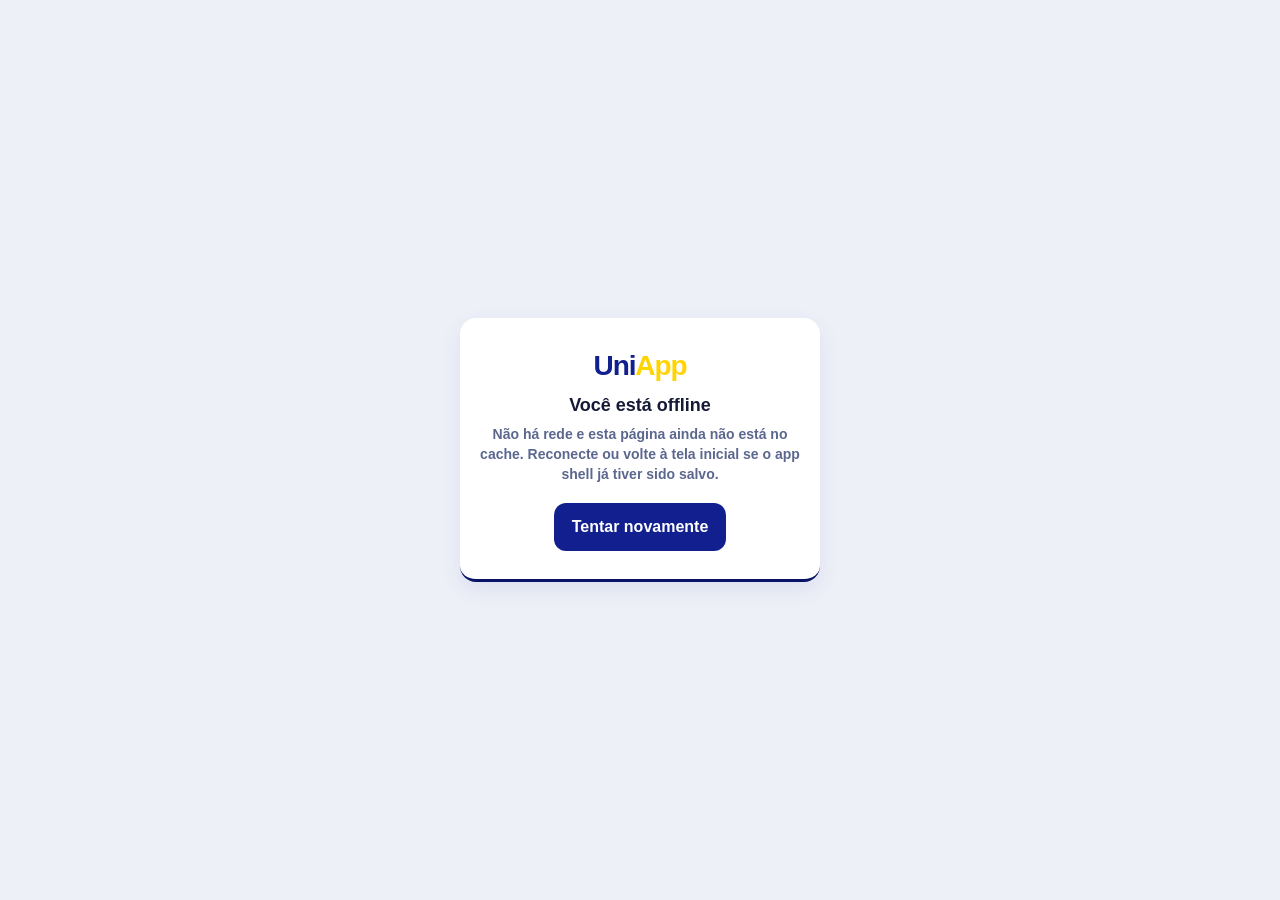
<file: static/offline.html>
<!DOCTYPE html>
<html lang="pt-BR">
<head>
  <meta charset="UTF-8">
  <meta name="viewport" content="width=device-width, initial-scale=1, viewport-fit=cover">
  <meta name="theme-color" content="#12208F">
  <title>Sem conexão — UniApp</title>
  <style>
    :root { --navy: #12208F; --navy-dark: #0A1466; --bg: #EEF0F8; --ink: #161A36; --muted: #5C678F; }
    * { box-sizing: border-box; }
    body {
      margin: 0; min-height: 100dvh; display: grid; place-items: center;
      padding: max(24px, env(safe-area-inset-top)) 20px max(24px, env(safe-area-inset-bottom));
      font-family: Poppins, "Segoe UI", sans-serif; background: var(--bg); color: var(--ink);
    }
    .card {
      width: min(360px, 100%); background: #fff; border-radius: 16px;
      border-bottom: 3px solid var(--navy-dark); box-shadow: 0 8px 22px rgba(18,32,143,.08);
      padding: 28px 20px; text-align: center;
    }
    .logo { margin: 0 0 8px; font-size: 28px; font-weight: 800; letter-spacing: -0.04em; color: var(--navy); }
    .logo span { color: #FFD400; }
    h1 { margin: 0 0 8px; font-size: 18px; font-weight: 800; }
    p { margin: 0 0 18px; color: var(--muted); font-size: 14px; font-weight: 600; line-height: 1.45; }
    a, button {
      display: inline-grid; place-items: center; min-height: 48px; padding: 0 18px;
      border: 0; border-radius: 12px; background: var(--navy); color: #fff;
      font: inherit; font-weight: 800; text-decoration: none; cursor: pointer;
    }
  </style>
</head>
<body>
  <main class="card">
    <p class="logo">Uni<span>App</span></p>
    <h1>Você está offline</h1>
    <p>Não há rede e esta página ainda não está no cache. Reconecte ou volte à tela inicial se o app shell já tiver sido salvo.</p>
    <button type="button" onclick="location.href='/'">Tentar novamente</button>
  </main>
</body>
</html>
</file>
